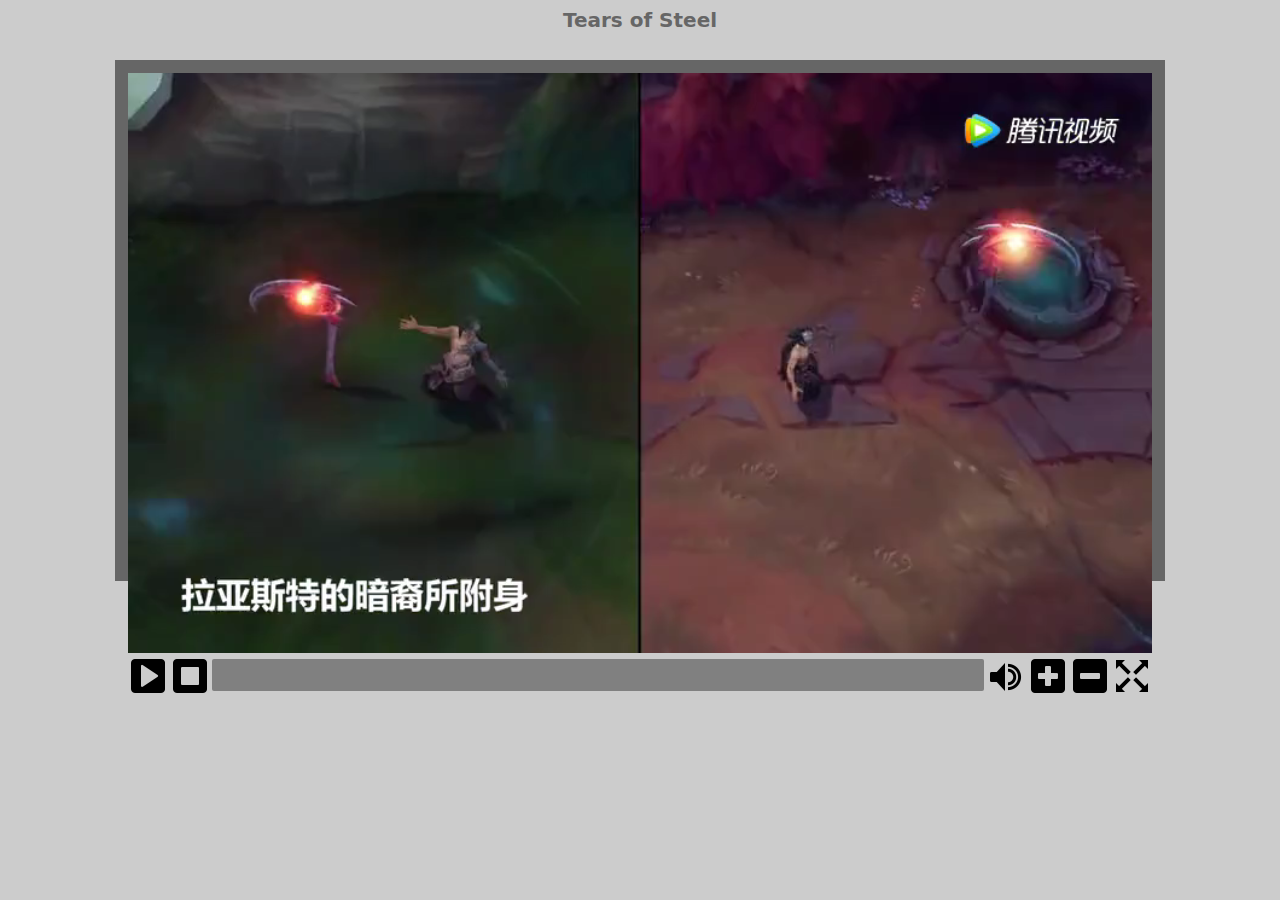
<file: player/index.html>
<!DOCTYPE html>
<html lang="en-IE">
<head>
    <!--https://developer.mozilla.org/en-US/Apps/Fundamentals/Audio_and_video_delivery/Video_player_styling_basics -->
	<meta charset="utf-8" />
	<title>Video Player</title>
	<link rel="stylesheet" href="css/styles.css" />
</head>
<body>
	<h1>Tears of Steel</h1>
	<figure id="videoContainer" data-fullscreen="false">
		<video id="video" controls preload="metadata">
			<source src="../video/lol3.mp4" type="video/mp4">
		</video>
		<div id="video-controls" class="controls" data-state="hidden">
			<button id="playpause" type="button" data-state="play">Play/Pause</button>
			<button id="stop" type="button" data-state="stop">Stop</button>
			<div class="progress">
				<progress id="progress" value="0" min="0">
					<span id="progress-bar"></span>
				</progress>
			</div>
			<button id="mute" type="button" data-state="mute">Mute/Unmute</button>
			<button id="volinc" type="button" data-state="volup">Vol+</button>
			<button id="voldec" type="button" data-state="voldown">Vol-</button>
			<button id="fs" type="button" data-state="go-fullscreen">Fullscreen</button>
		</div>
	</figure>
	<script src="js/video-player.js"></script>
</body>
</html>
</file>
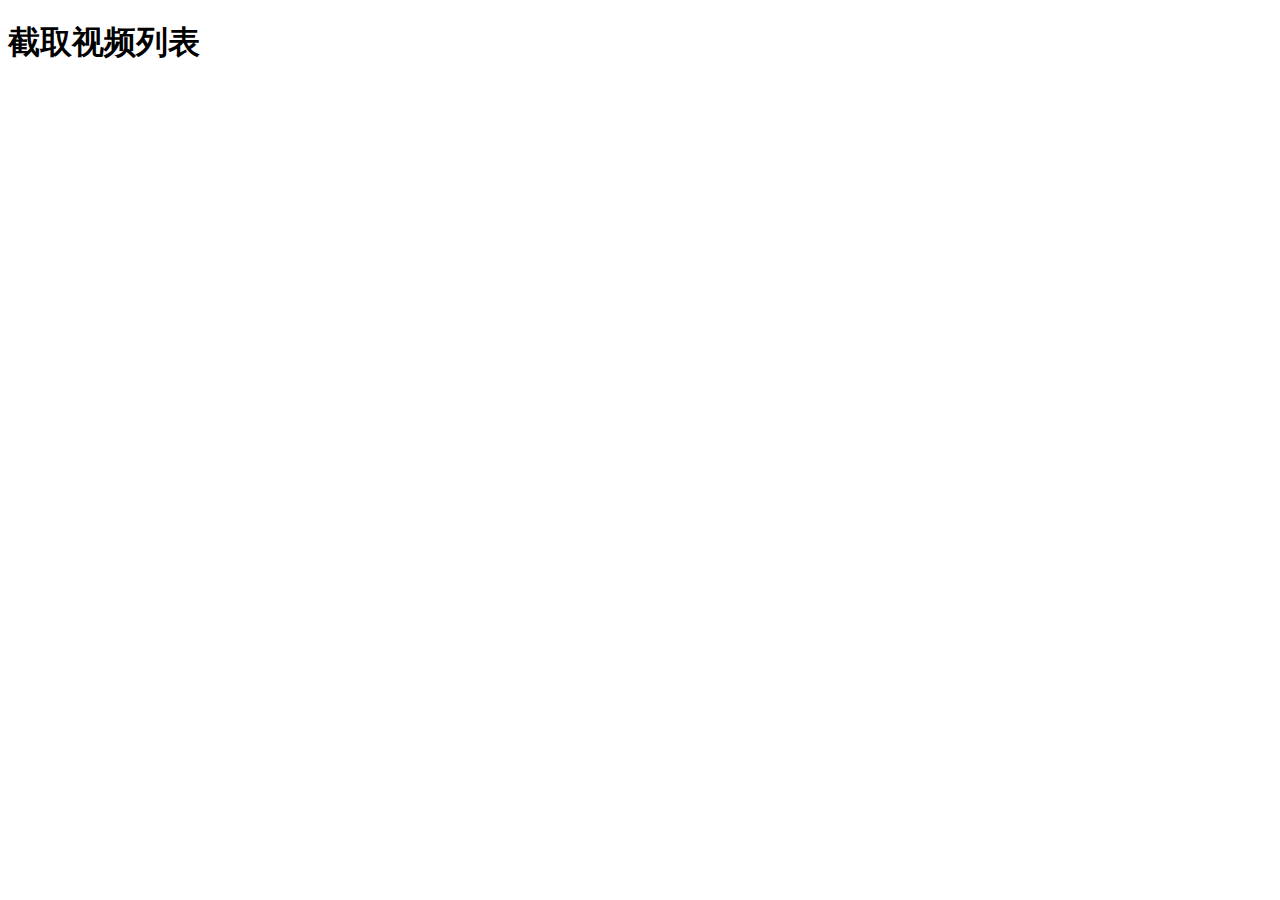
<file: cut/cut_result.html>
<!doctype html>
<html>
<head>
<meta charset="utf-8">
<title>截取视频列表</title>
<script>
    
function getQueryString(name) {
    var reg = new RegExp("(^|&)" + name + "=([^&]*)(&|$)", "i");
    var r = window.location.search.substr(1).match(reg);
    if (r != null) return unescape(r[2]); return null;
}

window.onload = function () {
    //http://localhost/cut_result.html?files[]=video/0.mp4&
    var videoList = document.getElementById('videoList');
    
    var count = getQueryString("filesCount");
    for(var i=0; i < count; i++){
        var fileName = getQueryString("files" + i);
        var videoItem = "<li class=\"videoItem\"><video width=480 height=270 controls='true' src=" + fileName +">仅支持H264格式MP4</video><a href=\index.html?file=" + fileName +">点击截取</a> <a href=./../edit/index.html?file=" + fileName +">点击编辑</a></li><p>";
        videoList.innerHTML += videoItem;
    }
};

</script>
</head>

<body>
<h1>截取视频列表</h1>
<ul id="videoList"></ul>
</body>
</html>
</file>
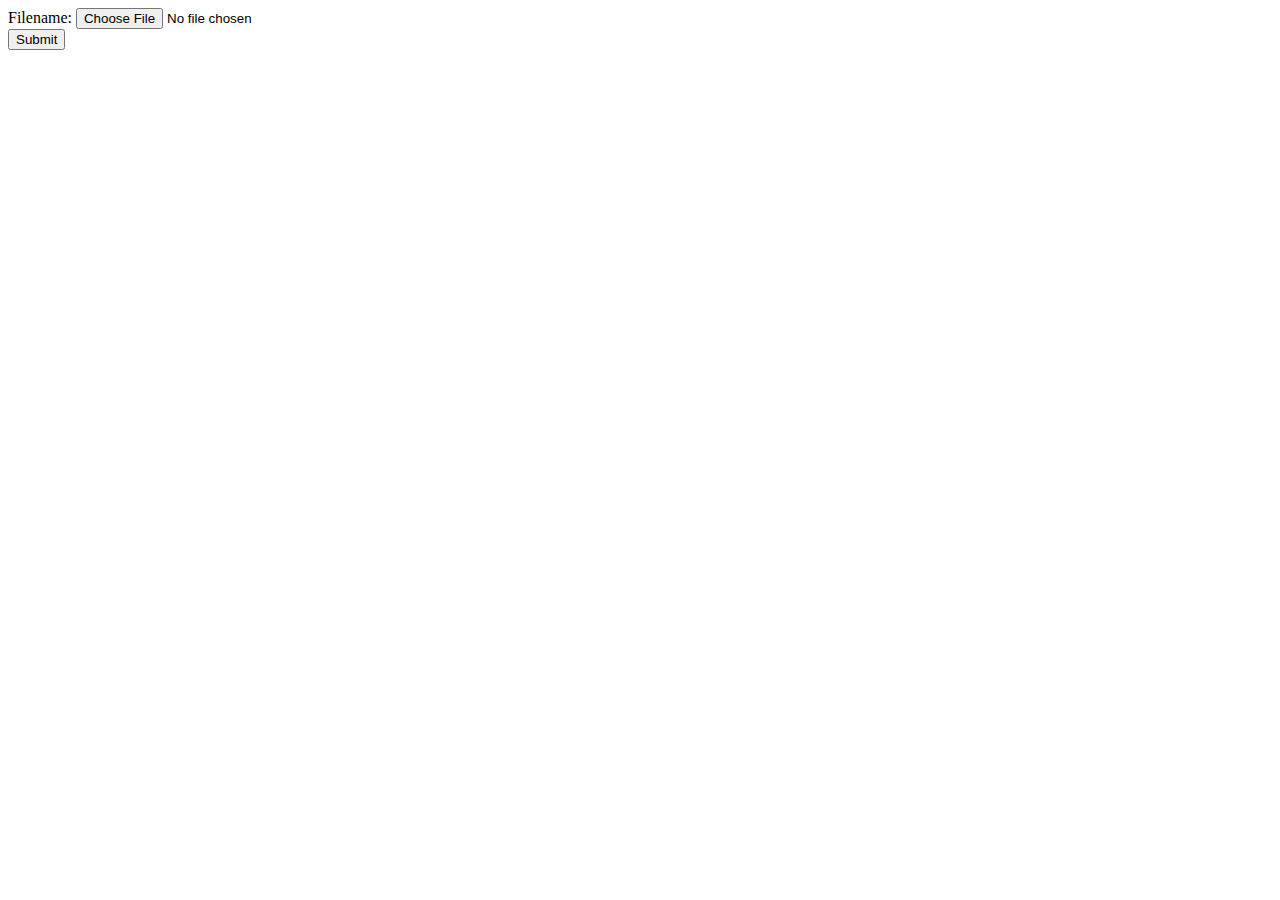
<file: edit/upload.html>
<html>
    <body>
        <script type="text/javascript">
            function upload(){
                var oReq = new XMLHttpRequest();
                oReq.open("GET", "http://om5.alicdn.com/169/7169/2102804288/1796407992_1501204491583.mp3?auth_key=203ef762b518136c168780badedf02cf-1504062000-0-null", true);
                oReq.responseType = "blob";
                oReq.setRequestHeader("From-VideoEditor","");
                oReq.onreadystatechange = function (oEvent) {
                    if (oReq.readyState === 4) {
                        if (oReq.status === 200) {
                            
                            var formData = new FormData();
                            
                            var blobs = new Blob([oReq.response], {type:"audio/mp3"});
                            formData.append("file", blobs, "numb2.mp3");
                            formData.append("submit", "Submit");
                            
                            var request = new XMLHttpRequest();
                            request.open("POST", "./upload.php");
                            request.send(formData);
                        } else {
                            console.log("Error", oReq.statusText);
                        }
                    }
                };
                oReq.send(null);
            }
        
       //upload();
        </script>
        
        <form action="upload.php" method="post"
            enctype="multipart/form-data">
            <label for="file">Filename:</label>
            <input type="file" name="file" id="file" />
            <br />
            <input type="submit" name="submit" value="Submit" />
        </form>
    </body>
</html>
</file>
<file: player/css/styles.css>
html, body {
	margin:0;
	padding:0;
	width:100%;
	height:100%;
}
body {
	color:#666;
	background-color:#ccc;
	font-family:"Lucida Grande","Lucida Sans Unicode","DejaVu Sans",Lucida,Arial,Helvetica,sans-serif;
}
h1 {
	color:#666;
	font-size:20px;
	font-size:1.25rem;
	text-align:center;
	margin:0;
	padding:0.5rem 0;
}
a {
	color:#0095dd;
	text-decoration:none;
}
a:hover, a:focus {
	color:#2255aa;
	text-decoration:underline;
}
figure {
	max-width:1024px;
	max-width:64rem;
	width:100%;
	height:100%;
	max-height:494px;
	max-height:30.875rem;
	margin:20px auto;
	margin:1.25rem auto;
	padding:20px;
	padding:1.051%;
	background-color:#666;
}
video {
	width:100%;
}

/* controls */
.controls, .controls > * {
	padding:0;
	margin:0;
}
.controls {
	overflow:hidden;
	background:transparent;
	width:100%;
	height:8.0971659919028340080971659919028%; /* of figure's height */
	position:relative;
}
.controls[data-state=hidden] {
	display:none;
}
.controls[data-state=visible] {
	display:block;
}
.controls > * {
	float:left;
	width:3.90625%;
	height:100%;
	margin-left:0.1953125%;
	display:block;
}
.controls > *:first-child {
	margin-left:0;
}
.controls .progress {
	cursor:pointer;
	width:75.390625%;
}
.controls button {
	text-align:center;
	overflow:hidden;
	white-space:nowrap;
  	text-overflow:ellipsis;
  	border:none;
  	cursor:pointer;
  	text-indent:-99999px;
  	background:transparent;
  	background-size:contain;
  	background-repeat:no-repeat;
}
.controls button:hover, .controls button:focus {
	opacity:0.5;
}
.controls button[data-state="play"] {
	background-image: url('[data-uri]');
}
.controls button[data-state="pause"] {
	background-image: url('[data-uri]');
}
.controls button[data-state="stop"] {
	background-image: url('[data-uri]');
}
.controls button[data-state="mute"] {
	background-image: url('[data-uri]');	
}
.controls button[data-state="unmute"] {
	background-image: url('[data-uri]');	
}
.controls button[data-state="volup"] {
	background-image: url('[data-uri]');	
}
.controls button[data-state="voldown"] {
	background-image: url('[data-uri]');	
}
.controls button[data-state="go-fullscreen"] {
	background-image: url('[data-uri]');	
}
.controls button[data-state="cancel-fullscreen"] {
	background-image: url('[data-uri]');	
}
.controls progress {
	display:block;
	width:100%;
	height:81%;
	margin-top:2px;
	margin-top:0.125rem;
	border:none;
	overflow:hidden;
	-moz-border-radius:2px;
	-webkit-border-radius:2px;
	border-radius:2px;
	color:#0095dd; /* Internet Explorer uses this value as the progress bar's value colour */
}
.controls progress[data-state="fake"] {
	background:#e6e6e6;
	height:65%;
}
.controls progress span {
	width:0%;
	height:100%;
	display:inline-block;
	background-color:#2a84cd;	
}

.controls progress::-moz-progress-bar {
	background-color:#0095dd;
}
/* Chrome requires its own rule for this, otherwise it ignores it */
.controls progress::-webkit-progress-value {
	background-color:#0095dd;
}

/* fullscreen */
html:-ms-fullscreen {
	width:100%;
}
:-webkit-full-screen {
	background-color:transparent;
}
video:-webkit-full-screen + .controls {
	background:#ccc; /* required for Chrome which doesn't heed the transparent value set above */
}
video:-webkit-full-screen + .controls progress {
	margin-top:0.5rem;
}

/* hide controls on fullscreen with WebKit */
figure[data-fullscreen=true] video::-webkit-media-controls {
	display:none !important;
}
figure[data-fullscreen=true] {
	max-width:100%;
	width:100%;
	margin:0;
	padding:0;
	max-height:100%;
}
figure[data-fullscreen=true] video {
	height:auto;
}
figure[data-fullscreen=true] figcaption {
	display:none;
}
figure[data-fullscreen=true] .controls {
	position:absolute;
	bottom:2%;
	width:100%;
	z-index:2147483647;
}
figure[data-fullscreen=true] .controls li {
	width:5%;
}
figure[data-fullscreen=true] .controls .progress {
	width:68%;
}

/* Media Queries */
@media screen and (max-width:1024px) {
	figure {
		padding-left:0;
		padding-right:0;
		height:auto;
	}
	.controls {
		/* we want the buttons to be proportionally bigger, so give their parent a set height */
		height:30px;
		height:1.876rem;
	}
}
@media screen and (max-width:42.5em) {
	.controls {
		height:auto;
	}
	.controls > * {
		display:block;
		width:16.6667%;
		margin-left:0;
		height:40px;
		height:2.5rem;
		margin-top:2.5rem;
	}
	.controls .progress {
		/*display:table-caption;*/ /* this trick doesn't work as elements are floated and the layout doesn't work */
		position:absolute;
		top:0;
		width:100%;
		float:none;
		margin-top:0;
	}
	.controls .progress progress {
		width:98%;
		margin:0 auto;
	}
	.controls button {
		background-position:center center;
	}
}
</file>
